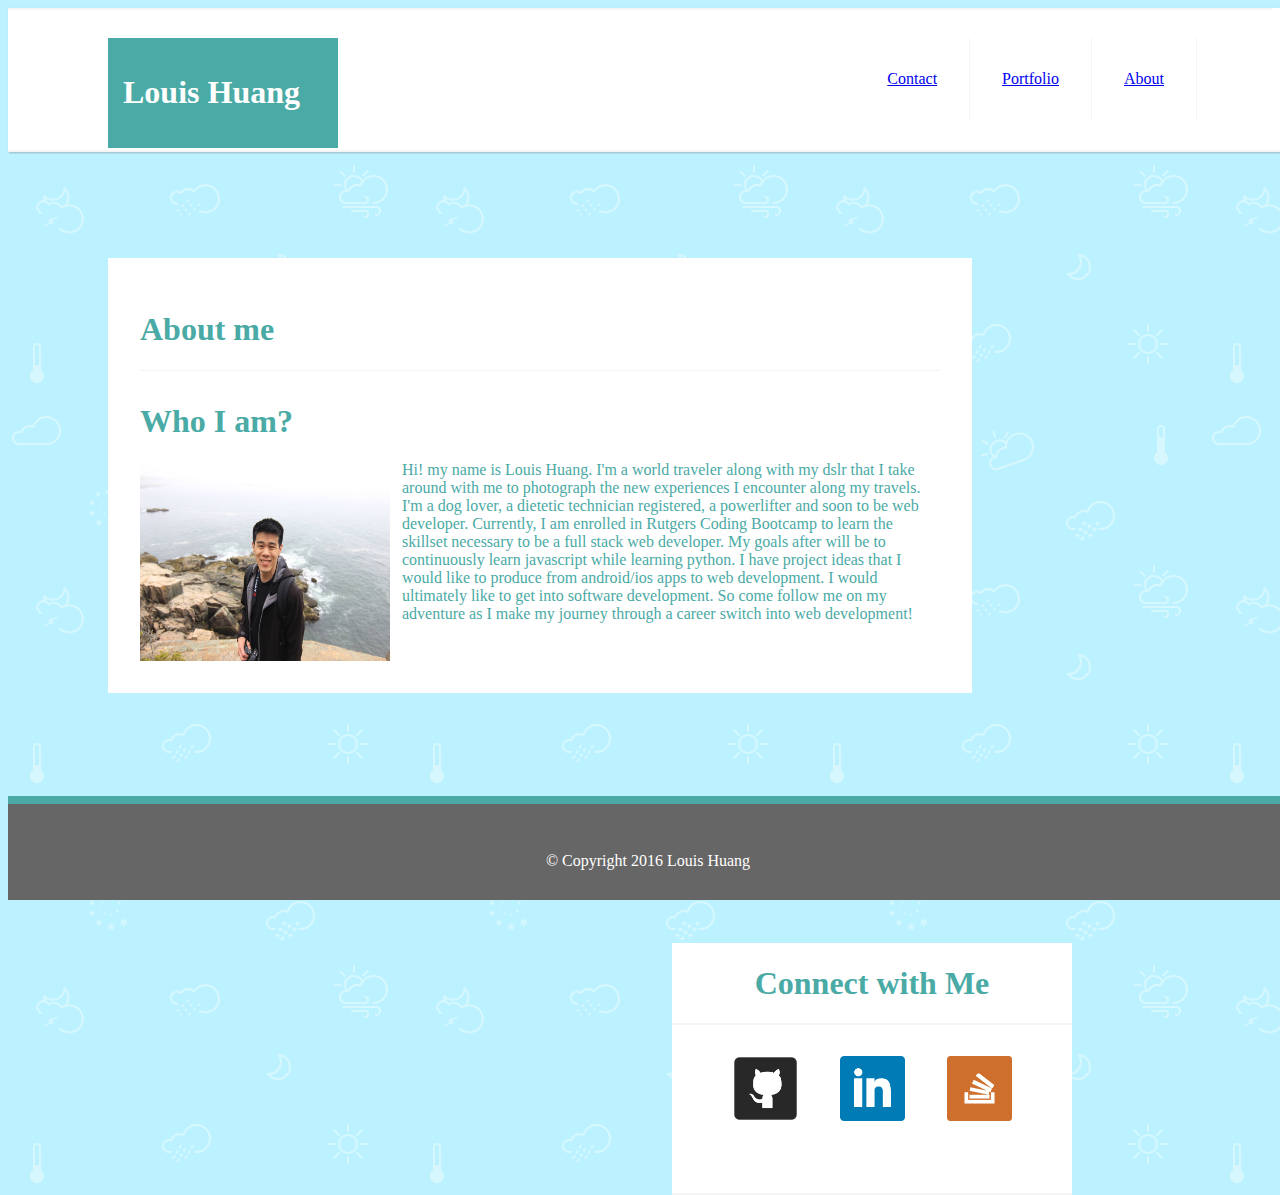
<file: Index.html>
<!DOCTYPE html>
<html class="html">
<link rel="stylesheet" type="text/css" href="Assets/css/style.css">
<meta name="viewport" content="width=device-width, initial-scale=1">

	<title>
			Louis Huang
	</title>
	<header class="header-container">
		<div class="h1header"><h1> Louis Huang</h1></div>
		<nav class="navigation">
			<ul>

				<li class="toppanel"><a class="panellink" href="Index.html">About</a></li>
				<li class="toppanel"><a class="panellink" href="portfolio2.html">Portfolio</a></li>
				<li class="toppanel"><a class="panellink" href="Contact.html">Contact</a></li>
			</ul>
		</nav>
	</header>




<body> 
	<div id="container-body"> <!--wrap starts here-->
		<div class="contents">
			<div class="about-me box-shadow">
				<div class="paragraph">
					<div class="title">
						<h1> About me </h1> <!--About me-->
					</div> <!-- about me ends -->
						<h1> Who I am? </h1>

						<img class="profilepicture" src="Assets/images/Louis-Huang.jpg">
						<p>Hi! my name is Louis Huang. I'm a world traveler along with my dslr that I take around with me to photograph the new experiences I encounter along my travels. I'm a dog lover, a dietetic technician registered, a powerlifter and soon to be web developer. Currently, I am enrolled in Rutgers Coding Bootcamp to learn the skillset necessary to be a full stack web developer. My goals after will be to continuously learn javascript while learning python. I have project ideas that I would like to produce from android/ios apps to web development. I would ultimately like to get into software development. So come follow me on my adventure as I make my journey through a career switch into web development! </p>
					
				</div> <!-- end parapgraph -->
			</div> <!-- end about me summary -->
		</div>  <!-- end contents  -->









		<div id="connect-wrap">
			<div class="connect-title">
			 	<h1> Connect with Me </h1>
		    </div> <!-- end connect title -->
		    <div class="panel-icons">
		    	<ul class="sidepanal">
					<li class="panel1"><a href="https://github.com/zlouis"><image class="panel2" src="Assets/images/Githubicon.png"></image></a></li>
					<li class="panel1"><a href="https://www.linkedin.com/in/louis-huang-93161069?trk=nav_responsive_tab_profile_pic"><image class="panel2" src="Assets/images/Linkdinicon.png"></image></a></li>
					<li class="panel1"><a href="www.google.com"><image class="panel2" src="Assets/images/stackoverflowicon.png"></image></a></li>					
			    </ul>
			</div> <!-- end panel icons -->
		</div>  <!-- end connect wrap -->
	 </div> <!-- end container body  -->




	 <footer>
		<div class="footer">
			<p class="footer-text">&copy; Copyright 2016 Louis Huang</p>
		</div>
	</footer>	
	</div> <!--end of wrapp-->
</body>
</html>
</file>
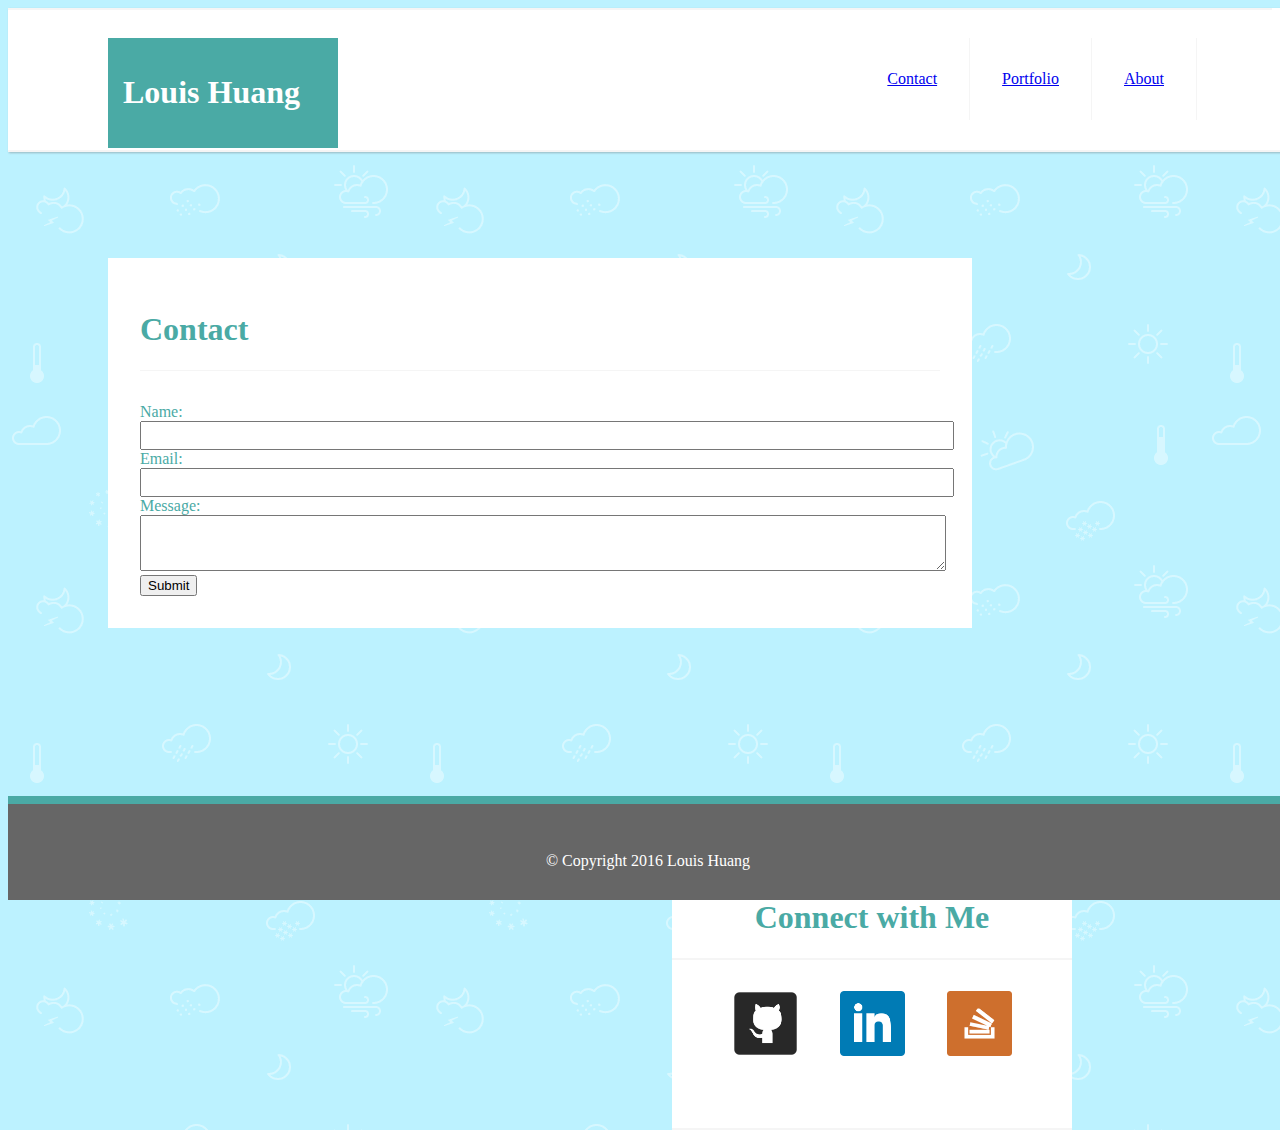
<file: Contact.html>
<!DOCTYPE html>
<html class="html">
<link rel="stylesheet" type="text/css" href="Assets/css/style.css">
<meta name="viewport" content="width=device-width, initial-scale=1">


	<title>
			Louis Huang
	</title>
	<header class="header-container">
		<div class="h1header"><h1> Louis Huang</h1></div>
		<nav class="navigation">
			<ul>

				<li class="toppanel"><a href="Index.html">About</a></li>
				<li class="toppanel"><a href="portfolio2.html">Portfolio</a></li>
				<li class="toppanel"><a href="Contact.html">Contact</a></li>
			</ul>
		</nav>
	</header>




<body> 
	<div id="container-body"> <!--wrap starts here-->
		<div class="contents">
			<div class="about-me box-shadow">
				<div class="paragraph">
					<div class="title">
						<h1> Contact </h1> <!--Contact-->
					</div> <!-- about me ends -->
						<div class="Form">
							<form>
								Name:<br>
								<input type="text" class="input-1" name="John Smith"<br>
								Email:<br>
								<input type="text" class="input-1" name="example@gmail.com"<br>
								Message:<br>
								<textarea name= "item3" cols="50" row="10"></textarea><br>
								


							</form>

							<div class="button">
								
								<a href="mailto:jiannchyao@gmail.com" class="button"><button> Submit </button></a>
								
							</div>
						</div>






						
					
				</div> <!-- end parapgraph -->
			</div> <!-- end about me summary -->
		</div>  <!-- end contents  -->









		<div id="connect-wrap">
			<div class="connect-title">
			 	<h1> Connect with Me </h1>
		    </div> <!-- end connect title -->
		    <div class="panel-icons">
		    	<ul class="sidepanal">
					<li class="panel1"><a href="https://github.com/zlouis"><image class="panel2" src="Assets/images/Githubicon.png"></image></a></li>
					<li class="panel1"><a href="https://www.linkedin.com/in/louis-huang-93161069?trk=nav_responsive_tab_profile_pic"><image class="panel2" src="Assets/images/Linkdinicon.png"></image></a></li>
					<li class="panel1"><a href="www.google.com"><image class="panel2" src="Assets/images/stackoverflowicon.png"></image></a></li>					
			    </ul>
			</div> <!-- end panel icons -->
		</div>  <!-- end connect wrap -->
	 </div> <!-- end container body  -->




	 <footer>
		<div class="footer">
			<p class="footer-text">&copy; Copyright 2016 Louis Huang</p>
		</div>
	</footer>	
	</div> <!--end of wrapp-->
</body>
</file>
<file: Assets/css/style.css>
/*Teal color (used for headings and backgrounds): #4aaaa5
Regular font color (used for paragraphs and all text besides the headings) = #777777
Main header background color: #ffffff
Main header border color: #cccccc
Footer background color: #666666
Main content background color: #ffffff
Main content border color: #dddddd

*/

<style>
	body {
		background-image: url(../images/weather.png);
		margin:0;
		color: #777777;
		height:100%;
  		width:100%;
  		position:absolute;
	}
	/* header is here*/
	.header-container { 	 
		min-height: 100%;
  		clear: both;
 		 width:100%;
 		 position: absolute;

		
	}
	.nav {
   	  background-color: #fff;
  	   z-index: 2;
     }

     ul {
    	list-style-type: none;
    	margin: 0;
    	padding: 0;
    	overflow: hidden;
    	background-color: #fff;
    	padding:0 5%;
    	font-size: 16px;
    }

    li {
    	float: right;

}

	/*li a {
    	display: block;
    	text-align: center;
    	padding: 14px 16px;
    	text-decoration: none;*/
   /* 	margin:0px;
    	padding-top:2em;
    	padding-bottom: 2em;
    	padding-right: 2em;
    	padding-left: 2em;
    	border:0px;
    	border-right: 1px solid #f5f5f5;*/


    




	.navigation {
		text-align: right;
		text-decoration:none;
		padding: 30px;
		top: 24px;	
		background-color:#ffffff;
		border-bottom: 2px solid #f5f5f5;
		box-shadow: 1px 1px 2px 0px rgba(102,102,102,0.41);

		
	}

	.h1header {
		background-color:#4aaaa5 ;
		color: white;
		width: 200px;
		margin-left: 100px;
		padding: 15px;
		float: left;
		margin-top:30px;

	}

	/***** style pseudo classes*********/
	.panellink:hover {
		color: rgb(99, 207, 155);
	}
	



	/*@@@@@@@@@@@@@@@@@@@@@main body starts here@@@@@@@@@@@@@@@@@@@@*/

	#container-body	{
		min-height: 100%;
  		clear: both;
  		width:100%;
  		position: relative;
   		color: #4aaaa5;
		background-color: white;
		border-bottom: 2px solid #f5f5f5;
  	}


    }

    .contents {
    	display:inline;
    	margin-left:100px;
    }

    .about-me	{
    	background-color: #fff;
    	margin-top: 250px;
    	margin-left:100px;
    	width:800px;
     	float: left;
    	padding: 2em;
    }


    .title {
    	border-bottom: 1px solid #f5f5f5;
  		margin-bottom: 2em;
}
    }

    .box-shadow{
  /*-webkit-box-shadow: 1px 1px 2px 0px rgba(102,102,102,0.41);*/
/*  -moz-box-shadow: 1px 1px 2px 0px rgba(102,102,102,0.41);*/
  	box-shadow: 1px 1px 2px 0px rgba(102,102,102,0.41);
	}


	.paragraph {

	}

	.profilepicture {
		float: left;
		height: 200px;
		width: 250px;
		margin-right: 10px;
		padding-right: 2px;
	}









	/*---------------------side pane-------------------------------l*/
	#connect-wrap {
		float: right;
		text-align: center;
		width: 400px;
		height: 250px;
		margin-top: 250px;
		margin-right: 200px;
		color: #4aaaa5;
		background-color: white;
		position: relative;
		border-bottom: 2px solid #f5f5f5;
	}

	/*#shadow-box {
		box-shadow: 1px 1px 2px 0px rgba(102,102,102,0.41);
	}
*/
	}

	.panel-icons {
		background-color: white;
		margin: 1px auto;

	}


	.connect-title {
		border-bottom: 2px solid #f5f5f5;
		/*padding-top:1em;
    	padding-bottom: 1em;
    	padding-right: 1em;
    	padding-left: 1em;*/
	}


	.panel1 {
		float: left;
		margin-top: 10px;

		 
	}
		
	.panel2 {
		height: 65px;
		width: 65px;
		margin-top: 20px;
		margin-left:40px;
		display: center;
		padding: 1px;

	}


		
	


	.summary {
		position: relative;
		left: 40px;
		top: 300px;
		text-align: left;
		width: 30%;
		height: 45%;
		background-color: #ffffff;
		border-color: #dddddd;

	}

	.html {
		background: url(../images/weather.png);
	}


	





/***********CONTACT FORM***************/
	.input-1 {
		width: 100%;
		padding: 5px;
	}

	.input-2 {
		width: 100%;
		height: 100px;


	}

	textarea {
		width: 100%;
		height: 50px;

	}

	#submit-button {
	background-color: #4CAF50; /* Green */
    border: none;
    color: white;
    padding: 15px 32px;
    text-align: center;
    text-decoration: none;
    display: inline-block;
    font-size: 16px;
	}


	.portfolio-title {
		text-align: center;
	}


	
	.portfolio-bodyimages {
		float: left;
		height: 350px;
		width: 400px;
		margin: 5px;
		padding: 20px;
	}


.footer{
  	  	clear:both;
        padding:5%;
  		width: 100%;
  		background-color: #666666;
  		border-top: 8px solid;
  		border-color: #4aaaa5;
  		color: #fff;
  		padding: 2em 0;
  		text-align: center;
  		margin-top:;
  		position: absolute;
  		bottom:0;
  		height: 2em;
  	}


  	.toppanel {
    	display: block;
     	text-align: center;
    	padding: 14px 16px;
    	text-decoration: none;
    	margin:0px;
    	padding-top:2em;
    	padding-bottom: 2em;
    	padding-right: 2em;
    	padding-left: 2em;
    	border:0px;
    	border-right: 1px solid #f5f5f5;
    }

    @media screen and (max-width: 980px) {

		body {
			background-color: #333;
		}

		.wrapper {
		width: 600px;
		}
	}

	@media screen and (max-width: 768px) {

		body {
			background-color:#333;

		}

	}

	@media screen and (max-width: 640px) {

		body {
			background-color:#333;

		}

	}











</style>
</file>
